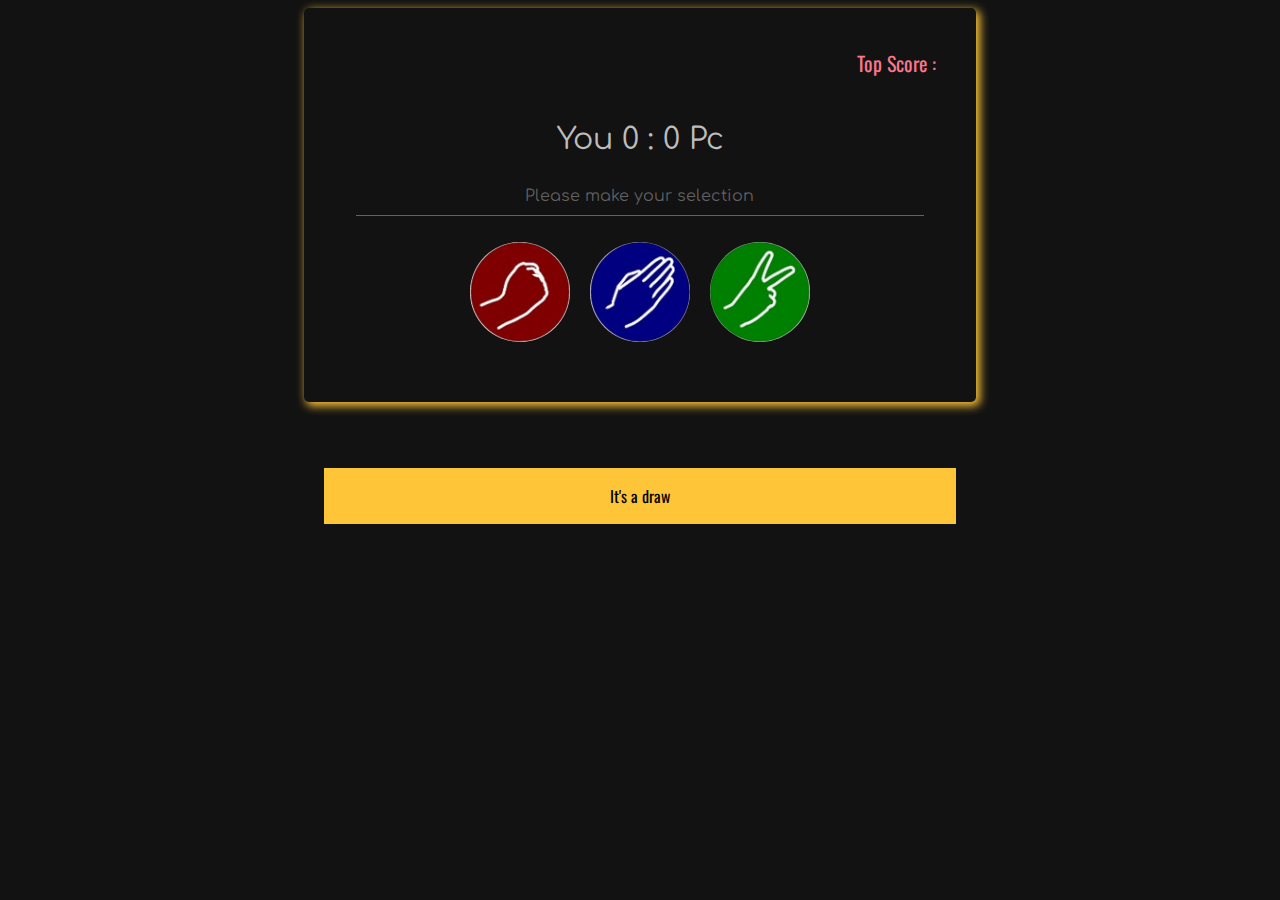
<file: js/tas_kagit_makas/index.html>
<!DOCTYPE html>
<html lang="en">

<head>
  <meta charset="UTF-8" />
  <meta http-equiv="X-UA-Compatible" content="IE=edge" />
  <meta name="viewport" content="width=device-width, initial-scale=1.0" />
  <link rel="stylesheet" href="style.css" />
  <title>Stone, Paper, Scissors</title>
</head>

<body>
  <main>
    <div class="container">
      <div class="top">Top Score : <span class="top-score"></span></div>

      <div class="score">
        <div>You <span id="you">0 </span> : <span id="pc"> 0</span> Pc</div>
      </div>
      <p class="description">Please make your selection</p>

      <div class="select">
        <div id="tas">
          <img src="./img/tas.png" alt="tas" class="tas" />
        </div>
        <div id="kagit">
          <img src="./img/kagit.png" alt="kagit" class="kagit" />
        </div>
        <div id="makas">
          <img src="./img/makas.png" alt="makas" class="makas" />
        </div>
      </div>
    </div>

    <div class="main-container">
      <div class="match">
        <div id="your-choice"></div>
        <div id="pc-choice"></div>
      </div>
      <div class="result">
        <div class="result-msg"></div>
      </div>
    </div>

    <div class="modal-container">
      <div class="modal">
        <p>Game Over <br> <span id="final">☹️ You Lost ☹️</span></p>
        <button id="modal-ok">Play Again</button>
      </div>
    </div>
  </main>

  <script src="app.js"></script>
</body>

</html>
</file>
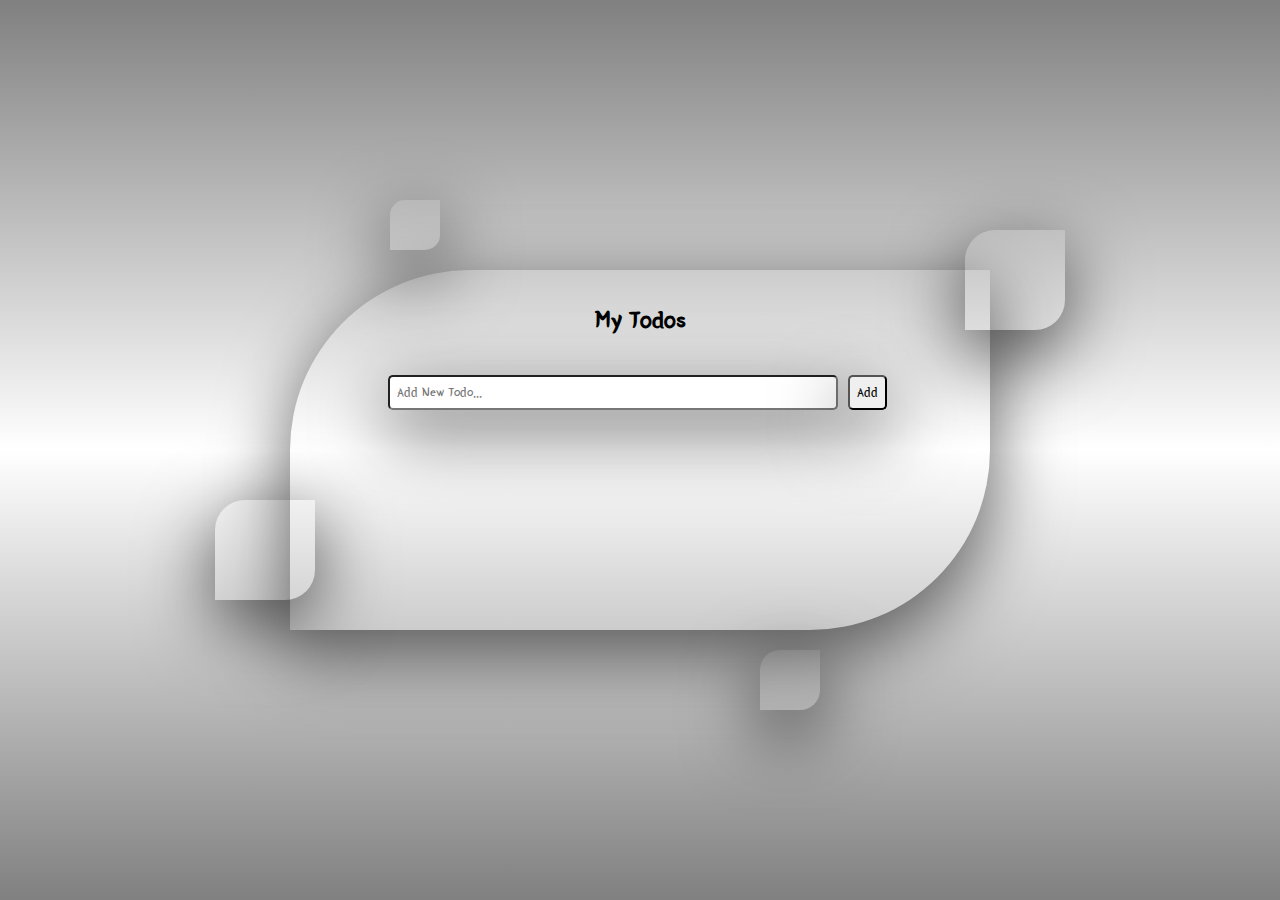
<file: js/to_do_list/index.html>
<!DOCTYPE html>
<html lang="en">
    <head>
        <meta charset="UTF-8">
        <meta http-equiv="X-UA-Compatible" content="IE=edge">
        <meta name="viewport" content="width=device-width, initial-scale=1.0">
        <link rel="stylesheet" href="style.css">
        <title>todo</title>
    </head>
    <body>

        <main class="container">

            <div class="color"></div>
            <div class="color"></div>
            <div class="color"></div>

            <div class="box1" style="--i:0;"></div>
            <div class="box2" style="--i:1;"></div>
            <div class="box3" style="--i:2;"></div>
            <div class="box4" style="--i:3;"></div>

            <h2>My Todos</h2>

            <div class="todo-add">
                <input type="text" id="todo-input" placeholder="Add New Todo...">
                <button type="submit" id="todo-button">Add</button>
            </div>

            <div class="todos">
                <ul id="todo-ul"></ul>
            </div>

        </main>




        <script src="app.js"></script>
    </body>
</html>
</file>
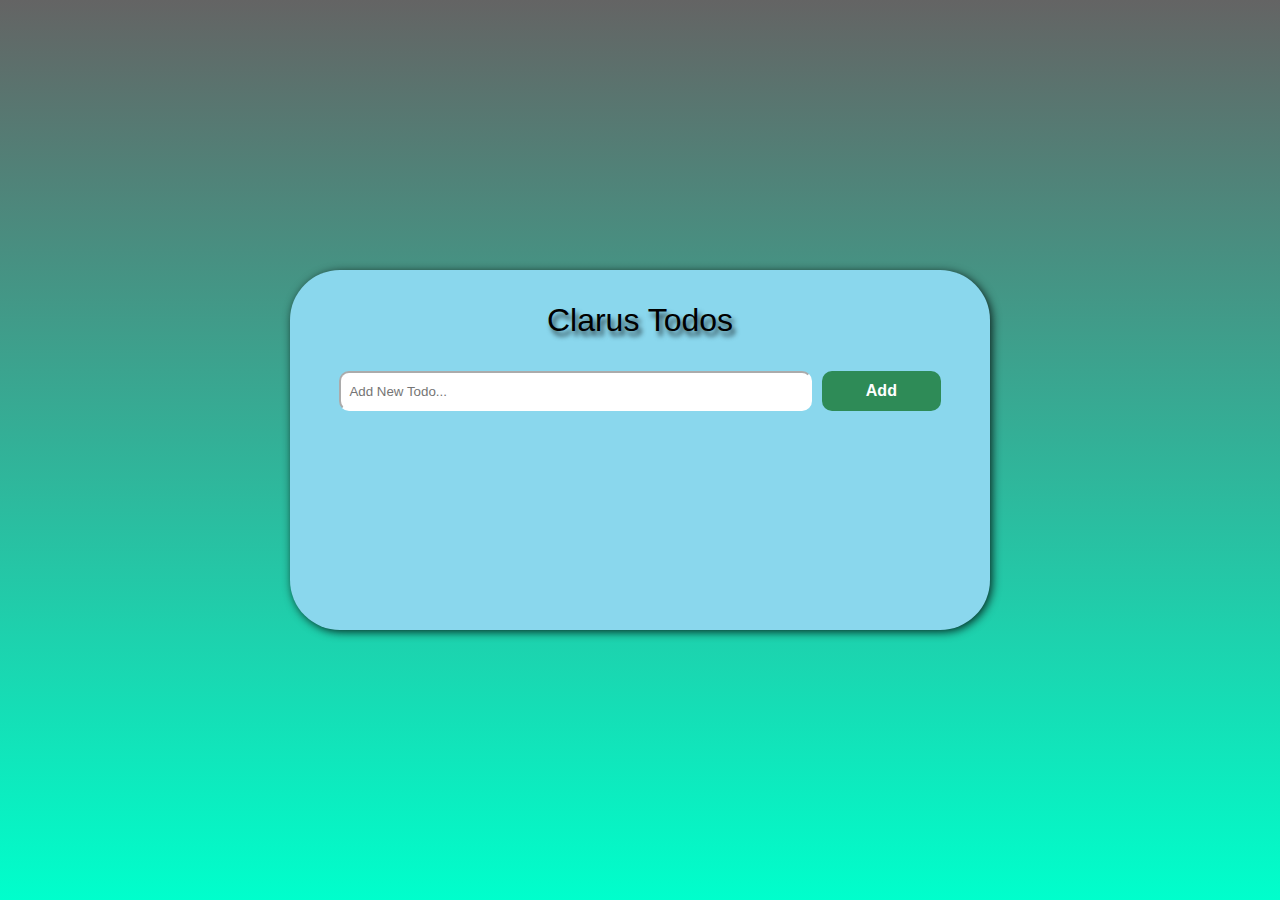
<file: js/to_do_liste/index.html>
<!DOCTYPE html>
<html lang="en">
  <head>
    <meta charset="UTF-8" />
    <meta http-equiv="X-UA-Compatible" content="IE=edge" />
    <meta name="viewport" content="width=device-width, initial-scale=1.0" />
    <title>JS Todo List</title>
    <link
      rel="stylesheet"
      href="https://cdnjs.cloudflare.com/ajax/libs/font-awesome/6.0.0/css/all.min.css"
      integrity="sha512-9usAa10IRO0HhonpyAIVpjrylPvoDwiPUiKdWk5t3PyolY1cOd4DSE0Ga+ri4AuTroPR5aQvXU9xC6qOPnzFeg=="
      crossorigin="anonymous"
      referrerpolicy="no-referrer"
    />
    <link rel="stylesheet" href="style.css" />
  </head>
  <body>
    <main class="container">
      <header>Clarus Todos</header>
      <section class="todo-add">
        <input type="text" id="todo-input" placeholder="Add New Todo..." />
        <button type="submit" id="todo-button">Add</button>
      </section>
      <section class="todos">
        <ul id="todo-ul"></ul>
      </section>
    </main>
    <script src="app.js"></script>
  </body>
</html>
</file>
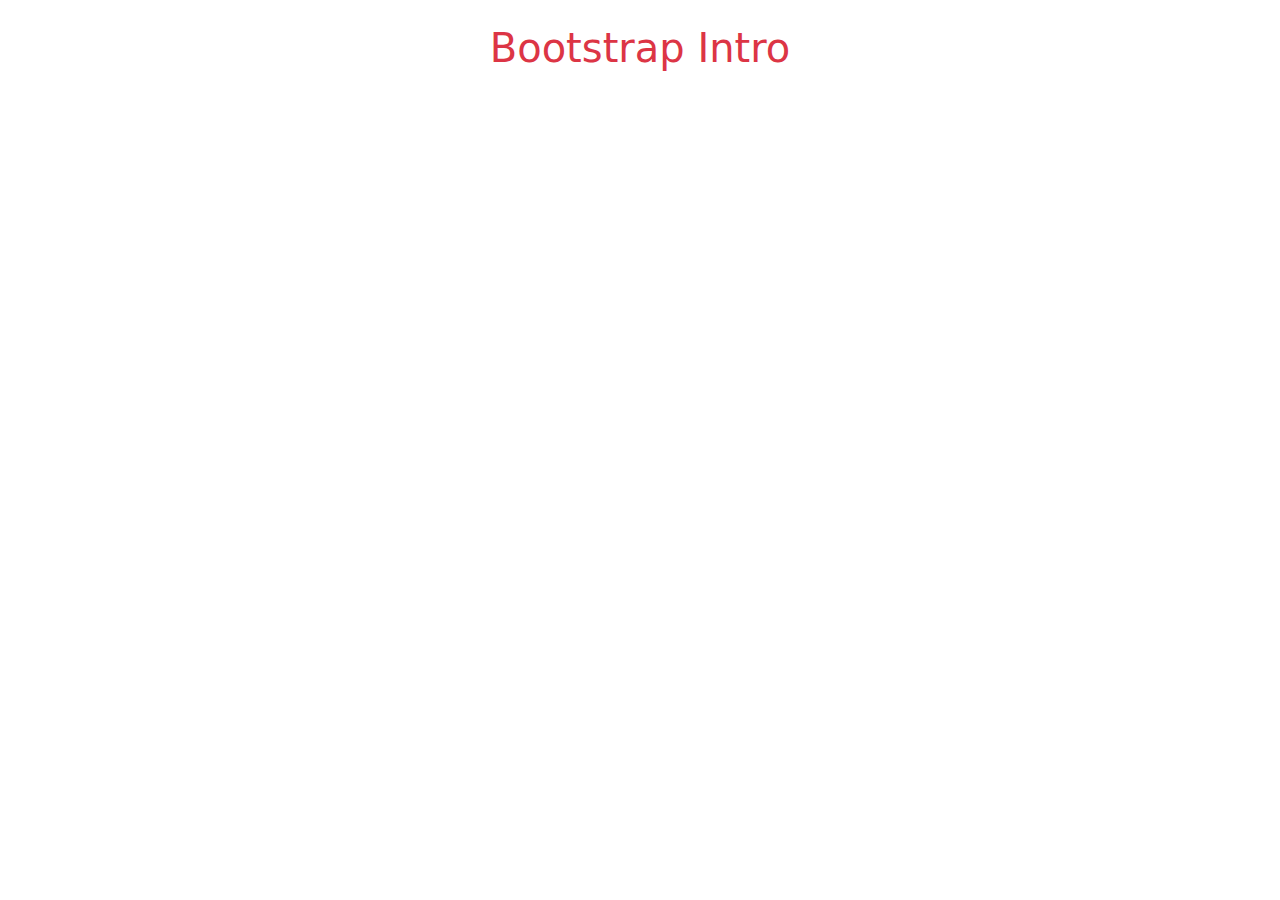
<file: bootstrap/intro/1-local.html>
<!DOCTYPE html>
<html lang="en">
<head>
    <meta charset="UTF-8">
    <meta http-equiv="X-UA-Compatible" content="IE=edge">
    <meta name="viewport" content="width=device-width, initial-scale=1.0">
    <link rel="stylesheet" href="./assets/lib/bootstrap-5.3.0-alpha1-dist/css/bootstrap.css">
    <title>Document</title>
</head>
<body>

    <h1 class="text-center text-danger mt-4">Bootstrap Intro</h1>



    <script src="./assets/lib/bootstrap-5.3.0-alpha1-dist/js/bootstrap.js"></script>
    
</body>
</html>

<!-- bootstrap sayfasina girip dosyayo indirme islemi yapiyoruz daha sonra o klasörü kendi vs kodumuza yüklüyoruz  -->
<!-- dosya düzeni 
-Assest dosyasinin icine
- css 
-img
-lib dosyasi acilmali
-lib dosyasinin icine indirdigimiz dosyayi koymamiz lazim


-->
</file>
<file: js/tas_kagit_makas/style.css>
@import url("https://fonts.googleapis.com/css2?family=Comfortaa:wght@300;400;500;600&display=swap");
@import url("https://fonts.googleapis.com/css2?family=Oswald&display=swap");

* {
  padding: 0 px;
  margin: 0 px;
}
body {
  background-color: #121212;
  font-family: "Comfortaa", cursive;
  /* height: 100vh; */
  display: flex;
  flex-direction: column;
  justify-content: center;
}
.container {
  display: flex;
  flex-direction: column;
  align-items: center;
  box-shadow: 3px 3px 10px 1px #aeadbb98;
  border-radius: 5px;
  width: 50%;
  margin: auto;
  padding: 20px;
}
.top {
  color: #fb778b;
  text-align: right;
  font-size: 20px;
  font-family: "Oswald", sans-serif;
  width: 100%;
  margin: 20px 40px 30px 0px;
}
.score {
  display: flex;
  justify-content: center;
  align-items: center;
  flex-direction: row;
  color: #bdbdbd;
}
.score > div {
  padding: 15px;
  font-size: 30px;
}
.description {
  width: 90%;
  color: #bdbdbd78;
  padding-bottom: 10px;
  border-bottom: 1px solid #bdbdbd78;
  text-align: center;
}
.select {
  display: flex;
  justify-content: space-between;
  height: 150px;
  cursor: pointer;
}
.select > div > img {
  width: 100px;
  padding: 5px;
  margin: 5px;
  border-radius: 50%;
}
.select > div > img:hover {
  box-shadow: #aeadbb 0px 5px 20px;
}
.match {
  display: flex;
}

img {
  border-radius: 50%;
}
button {
  border: none;
  padding: 7px 7px;
  font-size: 14px;
  cursor: pointer;
  border-radius: 25px;
}
button:hover {
  outline: 2px solid gray;
  background-color: black;
  color: gray;
}
.main-container {
  margin: auto;
  width: 50%;
  margin-top: 50px;
}
.match {
  display: flex;
  justify-content: center;
}
.match img {
  width: 70%;
}
/*modal*/
.modal-container {
  display: none;
}
.modal-container.show {
  display: block;
  background-color: rgba(0, 0, 0, 0.5);
  position: fixed;
  top: 0;
  left: 0;
  height: 100vh;
  width: 100vw;
  color: white;
  display: flex;
  align-items: center;
  justify-content: center;
  padding: 20px;
}
.modal {
  background-color: #fb778b;
  text-align: center;
  padding: 30px 50px;
  box-shadow: 0 2px 4px rgba(0, 0, 0, 0.2);
  border-radius: 10px;
  width: 500px;
  max-width: 100%;
  font-size: 1.5rem;
}
.modal button {
  border: none;
  border-radius: 5px;
  box-shadow: 0 2px 4px rgba(0, 0, 0, 0.2);
  font-size: 1.3rem;
  color: #fb778b;
  font-weight: 500;
  padding: 5px 50px;
  margin-top: 20px;
  font-family: "Comfortaa", cursive;
  cursor: pointer;
}
.modal button:hover {
  transform: translate(3px, 0px);
  transition: all 0.5s;
  background-color: #222222;
  border: none;
}
.result {
  overflow: hidden;
  margin-top: 1rem;
}
.result-msg {
  position: relative;
  font-family: "Oswald", sans-serif;
  left: -120%;
  padding: 1rem 0;
  transition: all 0.5s ease;
  text-align: center;
}
.result-msg.active {
  left: 0;
}
.result-msg.active.yellow {
  background-color: #FFC538;
}
.result-msg.active.red {
  background-color: #fb778b;
}
.result-msg.active.green {
  background-color: #5AB7AC;
}
</file>
<file: js/to_do_list/style.css>
@import url('https://fonts.googleapis.com/css2?family=Hubballi&family=Yeon+Sung&display=swap');


*{
    margin: 0;
    padding: 0;
    box-sizing: border-box;
    font-family: 'Yeon Sung', cursive;

}

body{
    height: 100vh;
    background: linear-gradient(gray, white, gray);
    display: flex;
    justify-content: center;
    align-items: center;
}

/* .container .color{
    position: absolute;
    filter: blur(150px);
}
.container .color:nth-child(1){
    top: -350px;
    width: 1200px;
    height: 500px;
    background: #ff359b;
}
.container .color:nth-child(2){
    bottom: -150px;
    left: 100px;
    width: 700px;
    height: 400px;
    background: #fffd87;
}
.container .color:nth-child(3){
    bottom: 50px;
    right: 100px;
    width: 1000px;
    height: 250px;
    background: #00d2ff;
} */

.container{    
    width: 85vw;  
    max-width: 700px;  
    min-height: 40vh;
    box-shadow: rgba(0, 0, 0, 0.56) 0px 22px 70px 4px;
    border-top-left-radius: 180px;
    border-bottom-right-radius: 180px;
    position: relative;   
}

.container .box1, .box2, .box3, .box4{
    animation: animate 7s linear infinite; 
    animation-delay: calc(-1s * var(--i));   
}

@keyframes animate{
    0%,100%
    {
        transform: translateY(-40px);
    }
    50%
    {
        transform: translateY(40px);
    }
}

.box1{
   
    width: 100px;
    height: 100px;   
    box-shadow: rgba(0, 0, 0, 0.56) 0px 22px 70px 4px;
    border-top-left-radius: 30px;
    border-bottom-right-radius: 30px; 
    position: absolute;
    bottom: 30px;
    left: -75px;
   
}
.box2{  
    width: 100px;
    height: 100px;
    box-shadow: rgba(0, 0, 0, 0.56) 0px 22px 70px 4px;
    border-top-left-radius: 30px;
    border-bottom-right-radius: 30px; 
    position: absolute;
    right: -75px;
    top: -40px;   
}

.box3{  
    width: 50px;
    height: 50px;
    box-shadow: rgba(0, 0, 0, 0.56) 0px 22px 70px 4px;
    border-top-left-radius: 15px;
    border-bottom-right-radius: 15px; 
    position: absolute;
    left: 100px;
    top: -70px;
}

.box4{  
    width: 60px;
    height: 60px;
    box-shadow: rgba(0, 0, 0, 0.56) 0px 22px 70px 4px;
    border-top-left-radius: 20px;
    border-bottom-right-radius: 20px; 
    position: absolute;
    right: 170px;
    top: 380px;   
}

h2{
    text-align: center;
    margin: 35px;
}

.todo-add{
    text-align: center;
}

#todo-input{
    width: 450px;   
    padding: 7px;
    border-radius: 5px;
    box-shadow: rgba(0, 0, 0, 0.56) 0px 22px 70px 4px;
}

#todo-button{
    padding: 7px;
    margin: 5px;
    border-radius: 5px;
    box-shadow: rgba(0, 0, 0, 0.56) 0px 22px 70px 4px;
}

@media (max-width:768px ) {
    .container{    
        width: 75vw;          
        min-height: 40vh;        
        border-top-left-radius: 150px;
        border-bottom-right-radius: 150px;      
    }
    #todo-input{
        width: 300px;              
    }
    .box1{   
        width: 130px;
        height: 130px;        
        border-top-left-radius: 40px;
        border-bottom-right-radius: 40px;      
        bottom: -65px;
        left: -65px;       
    }
    .box2{  
        width: 90px;
        height: 90px;       
        border-top-left-radius: 40px;
        border-bottom-right-radius: 40px;     
        right: -45px;
        top: -45px;       
    }
    .box4{  
        width: 60px;
        height: 60px;       
        border-top-left-radius: 20px;
        border-bottom-right-radius: 20px;        
        right: 100px;
        top: 250px;   
    }
   
  }

@media (max-width:400px ) {
    .container{    
        width: 60vw;          
        min-height: 40vh;        
        border-top-left-radius: 100px;
        border-bottom-right-radius: 100px;      
    }
    #todo-input{
        width: 150px;              
    }
    .box1{   
        width: 100px;
        height: 100px;        
        border-top-left-radius: 30px;
        border-bottom-right-radius: 30px;      
        bottom: -50px;
        left: -50px;       
    }
    .box2{  
        width: 60px;
        height: 60px;       
        border-top-left-radius: 20px;
        border-bottom-right-radius: 20px;     
        right: -30px;
        top: -30px;       
    }
    .box4{  
        width: 60px;
        height: 60px;       
        border-top-left-radius: 20px;
        border-bottom-right-radius: 20px;        
        right: 100px;
        top: 250px;   
    }
   
   
  }
</file>
<file: js/to_do_liste/style.css>
* {
    margin: 0;
    padding: 0;
    box-sizing: border-box;
  }
  
  body {
    font-family: Verdana, Geneva, Tahoma, sans-serif;
    background-image: linear-gradient(to top, #00ffcc 0%,#646464 100%);
    height: 100vh;
    display: flex;
    flex-direction: column;
    align-items: center;
    justify-content: center;
  }
  
  .container {
    width: 85vw;
    max-width: 700px;
    min-height: 40vh;
    border-radius: 50px;
    box-shadow: 2px 2px 10px rgba(0, 0, 0, 0.8);
    background-color: rgb(138, 215, 237);
    display: flex;
    flex-direction: column;
    align-items: center;
    padding: 1rem;
  }
  
  header {
    font-size: 2rem;
    color: black;
    text-shadow: 3px 5px 5px rgba(0, 0, 0, 0.7);
    text-align: center;
    padding: 1rem;
  }
  
  .todo-add {
    width: 90%;
    display: flex;
    margin-top: 1rem;
    font-size: 0.5rem;
  }
  #todo-input {
    width: 80%;
    margin-right: 10px;
    border-color: #fff;
    border-radius: 10px;
    outline: none;
    padding: 0.5rem;
  }
  
  #todo-button {
    width: 20%;
    padding: 0.7rem;
    background-color:seagreen;
    color: #fff;
    font-size: 1rem;
    font-weight: bold;
    border-radius: 10px;
    border: none;
  }
  
  #todo-button:hover {
    opacity: 0.5;
  }
  
  .todos {
    width: 90%;
    margin-top: 2rem;
    overflow-y: auto;
    overflow-x: hidden;
  }
  
  .todos ul {
    list-style: none;
  }
  
  ul li {
    background-color: #eee;
    color: rgb(41, 41, 41);
    font-weight: bold;
    margin-bottom: 1rem;
    display: flex;
    align-items: center;
    transition: all 0.5s;
  }
  
  ul li:nth-child(even) {
    background: #dde6f5;
  }
  
  ul li:hover {
    transform: translate(3px, 2px);
  }
  
  li i {
    padding: 1rem;
    color: #ea0a0a;
    transform: scale(1.3);
    cursor: pointer;
  }
  
  li i:hover {
    color: maroon;
  }
  
  li p {
    width: 100%;
    padding: 0.4rem;
  }
  
  li.checked .fa-check {
    color: #00e676;
  }
  
  li.checked p {
    color: rgb(41, 41, 41);
    text-decoration: line-through;
    font-weight: normal;
  }
  
  @media screen and (max-width: 576px) {
    li p {
      font-size: 0.8rem;
    }
  }
</file>
